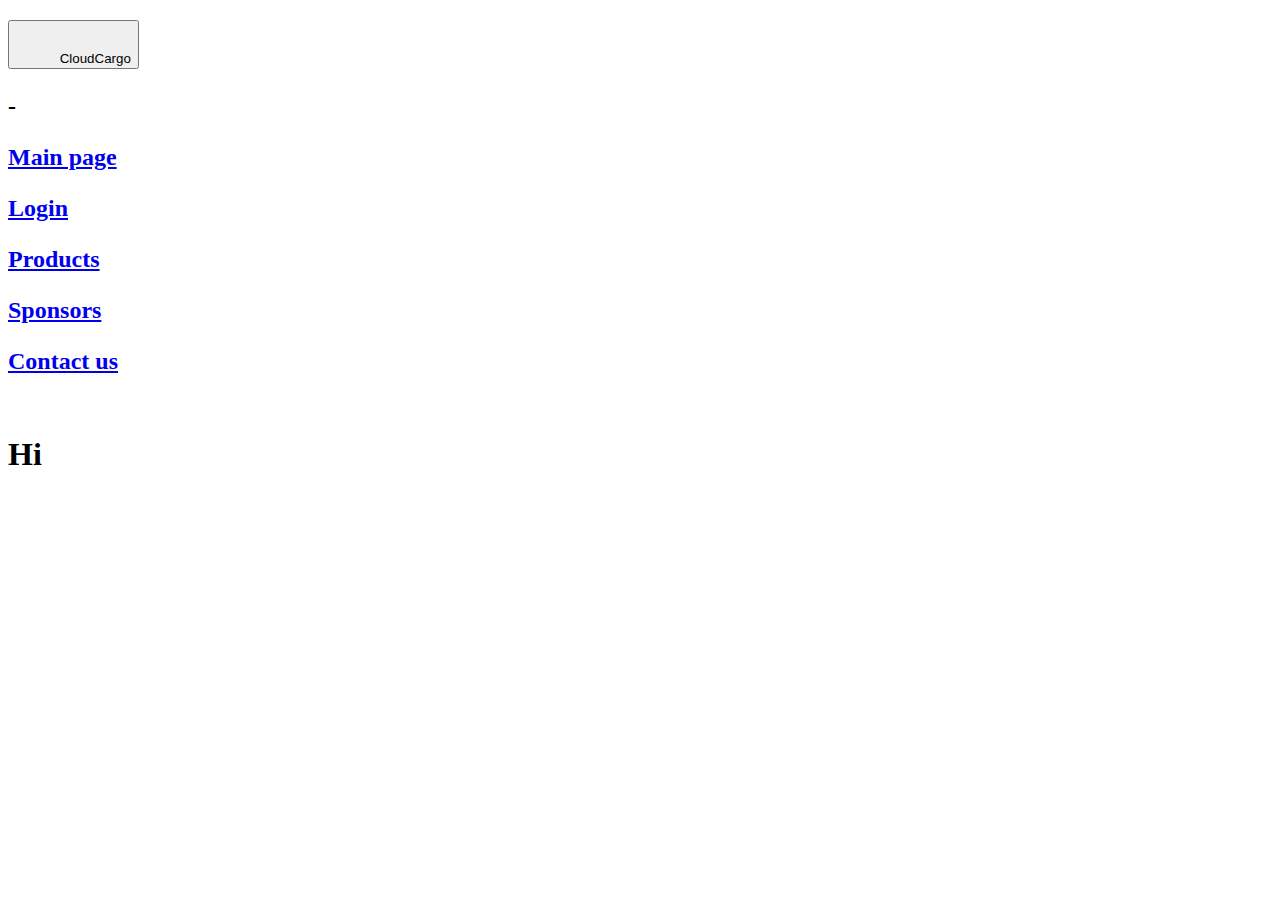
<file: sponsors.html>
<!DOCTYPE html>
<html lang="en">
    <head>
        <title>
            CloudCargo
        </title>
    </head>
    <body>
        <link rel="stylesheet" href="C:\Users\user\Desktop\projects\web page\design.css">
        <h2>
        <button class="btn">
            <span class="icon">
                <svg viewBox="0 0 175 80" width="40" height="40">
                    <rect width="80" height="15" fill="#f0f0f0" rx="10"></rect>
                    <rect y="30" width="80" height="15" fill="#f0f0f0" rx="10"></rect>
                    <rect y="60" width="80" height="15" fill="#f0f0f0" rx="10"></rect>
                </svg>
            </span>
            <span class="text">CloudCargo</span>                
        </button>
        <div class="panel">
            <p>-</p>
            <p><a href="C:\Users\user\Desktop\projects\web page\pagina web.html">Main page</a></p>
            <p><a href="C:\Users\user\Desktop\projects\web page\login.html">Login</a></p>
            <p><a href="C:\Users\user\Desktop\projects\web page\login.html">Products</a></p>
            <p><a href="C:\Users\user\Desktop\projects\web page\sponsors.html">Sponsors</a></p>
            <p><a href="C:\Users\user\Desktop\projects\web page\contactus.html">Contact us</a></p>
        </div>

        <script>
            var acc = document.getElementsByClassName("btn");
            var i;

            for (i = 0; i < acc.length; i++) {
                acc[i].addEventListener("click", function() {
                this.classList.toggle("active");
                var panel = this.nextElementSibling;
                if (panel.style.maxHeight) {
                    panel.style.maxHeight = null;
                } else {
                    panel.style.maxHeight = panel.scrollHeight + "px";
                } 
                });
            }
        </script>
        </h2>
        <h1><br>Hi</br></h1>
    </body>
</html>
</file>
